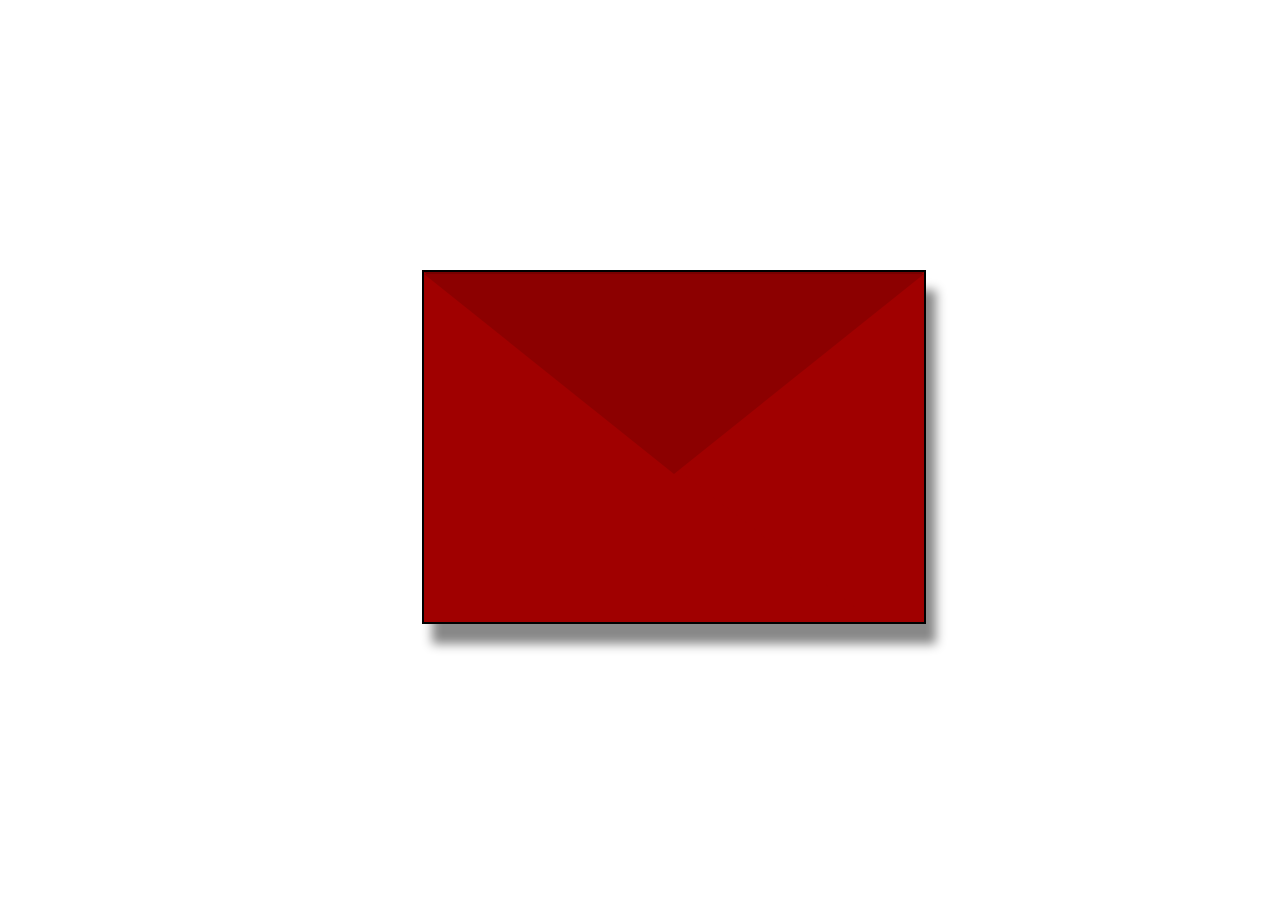
<file: index.html>
<!DOCTYPE html>
<html lang="en">
<head>
    <meta charset="UTF-8">
    <meta name="viewport" content="width=device-width, initial-scale=1.0">
    <link href="style.css" rel="stylesheet">
    <script type="text/javascript" src="index.js"></script>
    <title>To my love &#x2665;</title>
    
</head>
<body>


    <div class="container">
        <div class="envelope-back-inside"></div> <!--shows front of envelope when hovered-->
            <div class="card">
                <p onclick="readLetter()" style="cursor: pointer; cursor: hand;">Read me!</p>
            </div>
                <div class="right-front-fold"></div>
                    <div class="left-front-fold"></div>
                        <div class="top-fold-open"></div>
                            <div class="top-fold-closed"></div>
                              
                            
    </div>          

</body>
</html>
</file>
<file: style.css>
body{
    font-family: 'Trebuchet MS', 'Lucida Sans Unicode', 'Lucida Grande', 'Lucida Sans', Arial, sans-serif;
}
.container{
    margin: 0;
    width:500px;
    height: 350px;
    position: absolute;
    top: 30%;
    left: 33%;
    transition: 0.5s
}

.envelope-back-inside{
    background-color: rgb(120, 0, 0);
    width: 100%;
    height: 100%;
    margin:0;
    border: 2px solid black;
    box-shadow: 10px 20px 10px #888888;
}

.card{
    position:absolute;
    background-color: rgb(240, 240, 240);
    width: 85%;
    height: 85%;
    margin: 0;
    transform: translate(40px, -340px);
    
}

.card p{
    font-size: 40px;
    width: 50%;
    height: 50%;
    transform:translateX(124px);
    
}


.card p:hover{
    text-shadow:2px 2px rgb(0, 0, 0);
    position:relative;
    animation: mymove 1.5s ease-in-out infinite;
    
}

@keyframes mymove {
    0%{
        transform:translate( 124px ,0px);
    }

    50%{
        transform:translate(124px,-20px);
    }

    100%{
        transform: translate(124px, 0px);
    }

}


.right-front-fold{
    width:0;
    height: 0;
    border-left: 50px solid transparent;
    border-top: 350px solid transparent;
    border-right: 454px solid rgb(160, 0, 0);
    transform: translate(-2px, -352px);
   
}


.left-front-fold{
    width:0;
    height:0;
    margin:0;
    border-left: 450px solid rgb(160, 0, 0);
    border-top: 350px solid transparent;
    border-right: 50px solid transparent;
    transform:translate(2px, -702px);   
    
}

.top-fold-closed{
    width: 0;
    height: 0;
    border-left: 250px solid transparent;
    border-right: 250px solid transparent;
    border-top: 200px solid rgb(140, 0, 0);
    transform: translate(2px, -1050px);
}

.top-fold-open{
    width: 0;
    height: 0;
    position:relative;
    border-left: 250px solid transparent;
    border-right: 252px solid transparent;
    border-bottom: 200px solid rgb(140, 0, 0);
    transform: translate(1px, -1252px);
    display: none;
}

.container:hover .top-fold-open{
    display: block;
    z-index: -1;
}

.container:hover .top-fold-closed{
    display:none;
}

.container:hover .card{
    animation: slideout 0.5s ease-in-out;
    transform:translate(40px, -480px);
}

@keyframes slideout{
    from {transform:translate(40px, -340px)};
    to {transform:translate(40px, -480px)};
}
.container:hover{
    transform: translateY(50px);
}
</file>
